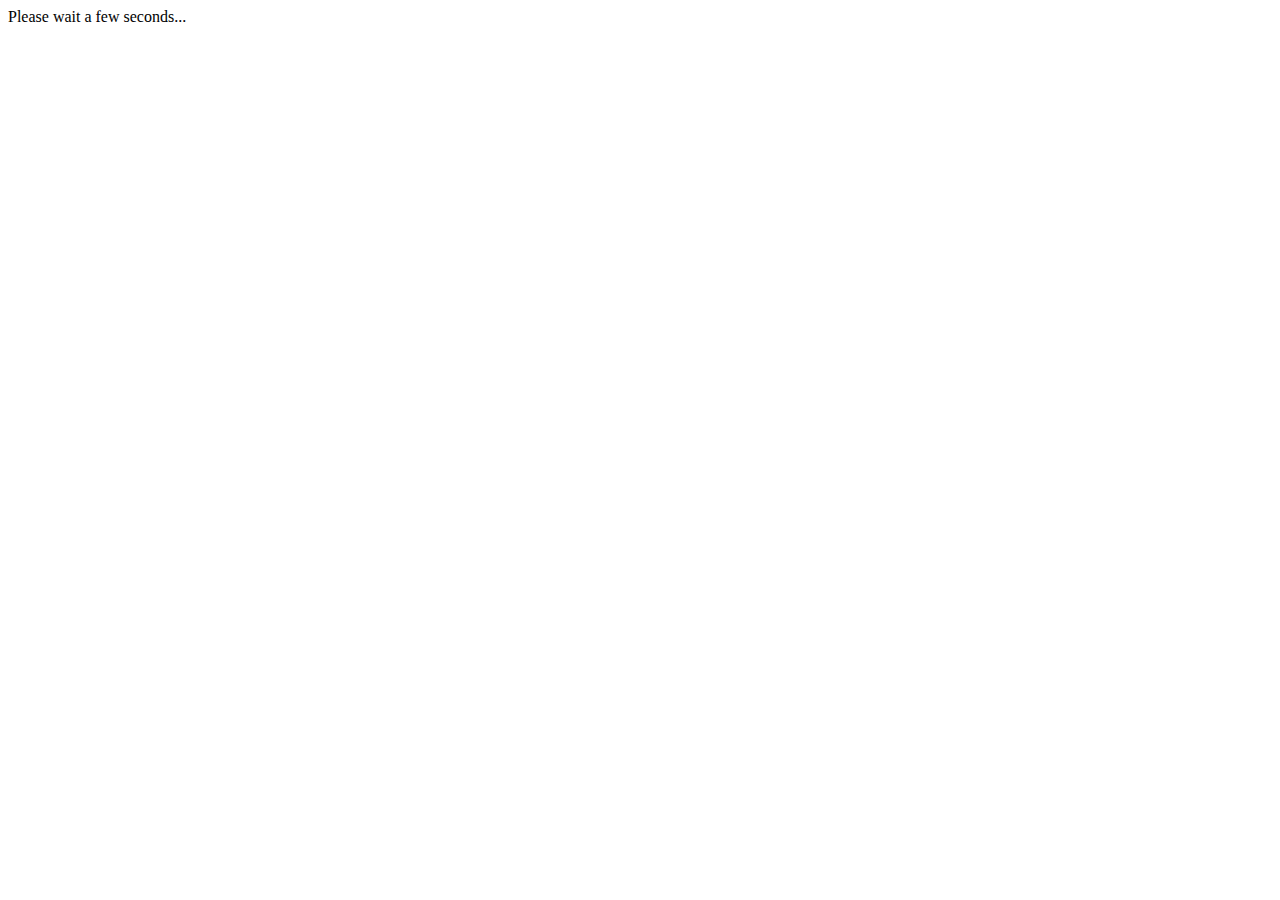
<file: src/main/webapp/index.html>
<!DOCTYPE html>
<html lang="en">
<head>
    <meta charset="UTF-8">
    <title>index</title>
    <title>Javascript open link without click</title>
    <style>
        .gfg {
            text-align:center;
            font-size:40px;
            font-weight:bold;
            color:green;
        }
    </style>
    <script>
        function myFunction() {
            window.open("https://dm-companion1.herokuapp.com/Login/loginpage.html");
        }
        window.onload = myFunction();
    </script>
</head>
<body>
<div class = "index-page">
    Please wait a few seconds...
</div>
</body>
</html>
</file>
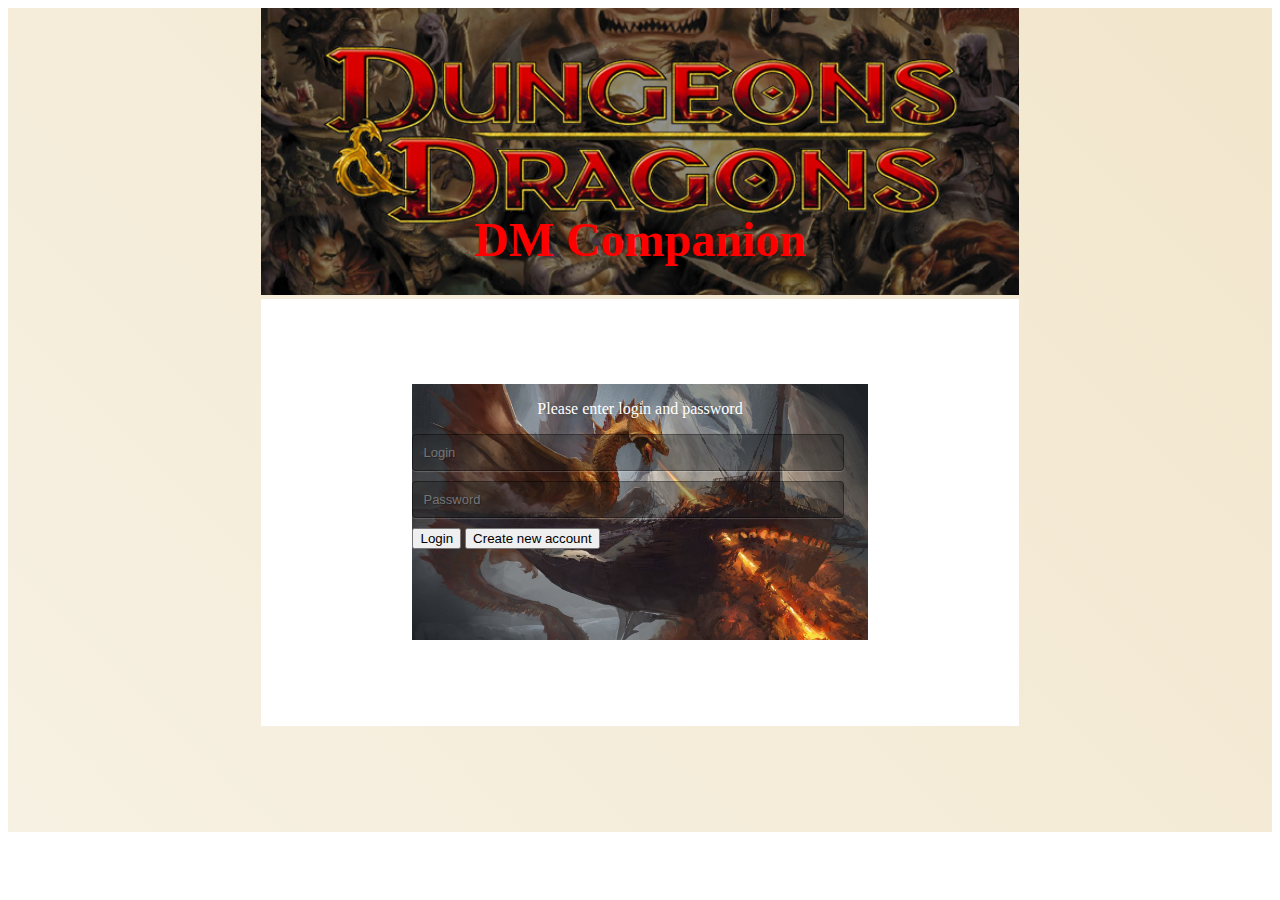
<file: src/main/webapp/Login/loginpage.html>
<!DOCTYPE html>
<html lang="en">
<head>
    <title>Login V1</title>
    <meta charset="UTF-8">
    <meta name="viewport" content="width=device-width, initial-scale=1">
    <link rel="stylesheet" type="text/css" href="loginPage.css">
    <script src="loginpage.js"></script>
</head>
<body>

<div class="limiter">
    <div class="container-login100">
        <div class="wrap-login100">

            <header class="top-title">
                <div class="DMbanner_png">
                    <img src="dungeons-and-dragons-banner.jpg" class="DMbanner_png-img" alt="banner_img">
                </div>

                <div class="login100-title">
                    <h1>DM Companion</h1>
                </div>
            </header>

            <main class="login-container">
                <div class="white-box">
                    <img src="loginDragon.JPG" class="login-img">
                    <div class="login-form">
                        <p id="error-message">Please enter login and password</p>
                        <label for="login"></label>
                        <input type="text" class="login" id="login" placeholder="Login">

                        <label for="password"></label>
                        <input type="password" class="password" id="password" placeholder="Password">

                        <button type="button" class="login-button" onclick="getInfo()">Login</button>
                        <button type="button" class="create-new-account" onclick="openDialog()">Create new account</button>

                        <dialog id="new-account-dialog">
                            <input type="text" class="newLogin" id="newLogin" placeholder="Login">
                            <input type="password" class="newPassword" id="newPassword" placeholder="Password">
                            <button type="button" class="create-new-account" onclick="createNewAccount()">Create your account</button>
                            <button type="button" class="close-create-account" onclick="closeDialog()">Close</button>
                        </dialog>
                    </div>
                </div>
            </main>

        </div>
    </div>
</div>






</body>
</html>
</file>
<file: src/main/webapp/Login/loginPage.css>
.limiter {
    background: linear-gradient(-135deg, #F2E6CC, #F7F1E3);
}

.wrap-login100 {
    background: linear-gradient(-135deg, #F2E6CC, #F7F1E3);
}

.top-title {
    display: grid;
    grid-template-columns: 1fr 3fr 1fr;
    grid-template-rows: auto;
    grid-template-areas:
            ". monster ."
            ". monster ."
            ". monster .";
}

.DMbanner_png {
    grid-area: monster;
    justify-self: stretch;
}

.DMbanner_png-img {
    width: 100%;
    height: auto;
}

.login100-title {
    grid-area: monster;
    font-family: Luminari, fantasy;
    color: red;
    font-size: x-large;
    align-self: end;
    justify-self: center;
}

.login-container {
    display: grid;
    grid-template-columns: 1fr 3fr 1fr;
    grid-template-rows: 0px 4fr 1fr;
    grid-template-areas:
        ". . ."
        ". login ."
        ". . .";
}

#new-account-dialog {
    grid-area: login;
}

.white-box {
    grid-area: login;
    display: grid;
    grid-template-rows: 2fr 6fr 2fr;
    grid-template-columns: 2fr 6fr 2fr;
    grid-template-areas:
        ". . ."
        ". login-box ."
        ". . .";
    background-color: white;
}

.login-img {
    grid-area: login-box;
    width: 100%;
    height: auto;
}

.login-form {
    grid-area: login-box;
}

#error-message {
    color: white;
    justify-self: center;
}

.login-button {
    justify-self: center;
}

.login {
    width: 90%;
    margin-bottom: 10px;
    background: rgba(0,0,0,0.3);
    border: none;
    outline: none;
    padding: 10px;
    font-size: 13px;
    color: #fff;
    text-shadow: 1px 1px 1px rgba(0,0,0,0.3);
    border: 1px solid rgba(0,0,0,0.3);
    border-radius: 4px;
    box-shadow: inset 0 -5px 45px rgba(100,100,100,0.2), 0 1px 1px rgba(255,255,255,0.2);
    -webkit-transition: box-shadow .5s ease;
    -moz-transition: box-shadow .5s ease;
    -o-transition: box-shadow .5s ease;
    -ms-transition: box-shadow .5s ease;
    transition: box-shadow .5s ease;
}

.password {
    width: 90%;
    margin-bottom: 10px;
    background: rgba(0,0,0,0.3);
    border: none;
    outline: none;
    padding: 10px;
    font-size: 13px;
    color: #fff;
    text-shadow: 1px 1px 1px rgba(0,0,0,0.3);
    border: 1px solid rgba(0,0,0,0.3);
    border-radius: 4px;
    box-shadow: inset 0 -5px 45px rgba(100,100,100,0.2), 0 1px 1px rgba(255,255,255,0.2);
    -webkit-transition: box-shadow .5s ease;
    -moz-transition: box-shadow .5s ease;
    -o-transition: box-shadow .5s ease;
    -ms-transition: box-shadow .5s ease;
    transition: box-shadow .5s ease;
}
</file>
